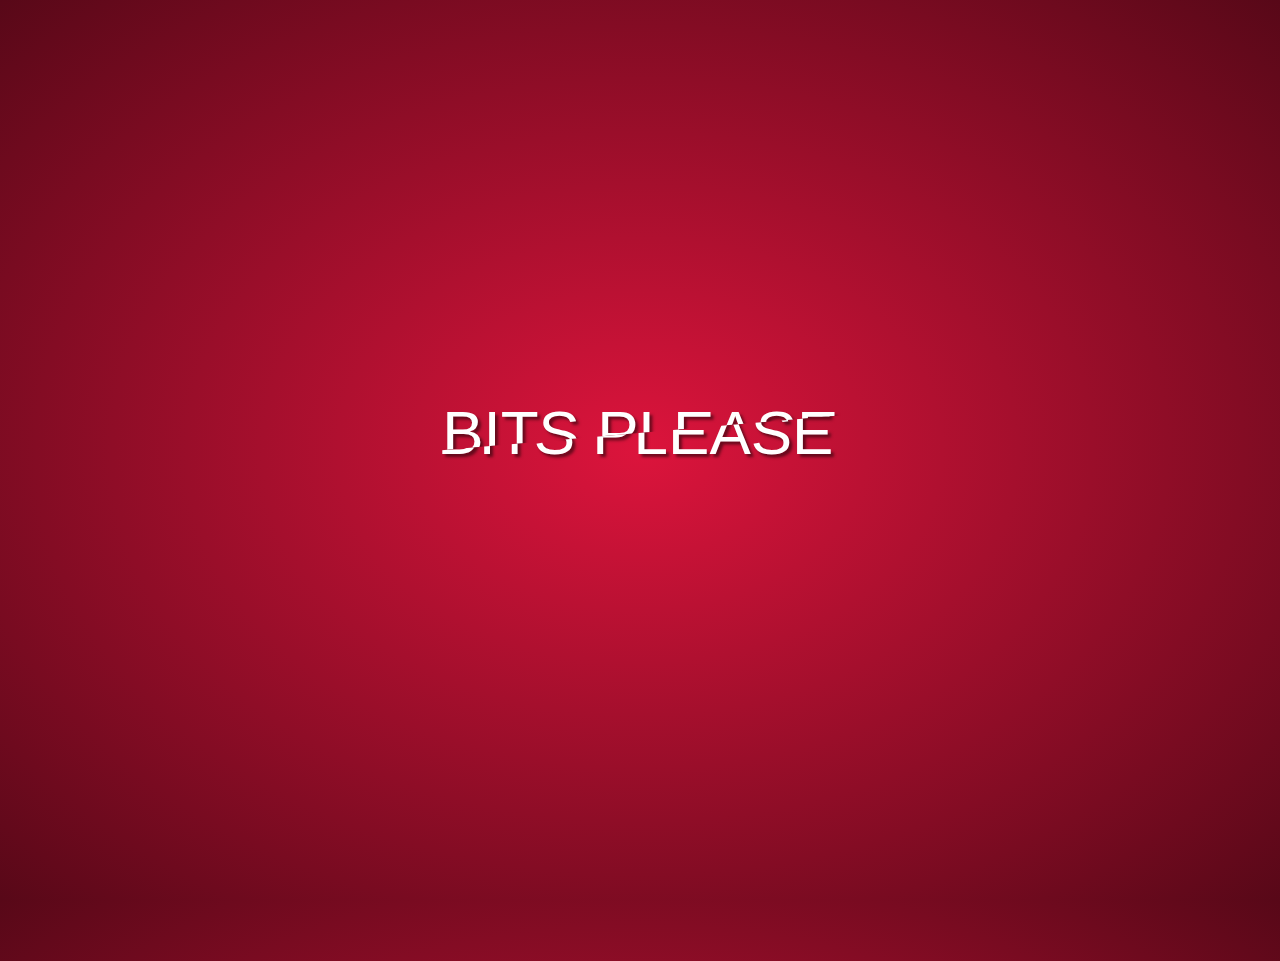
<file: about.html>
<html>
<head><title>Bits Please</title>
<style >
	html,
body {
  height: 100%;
  overflow: hidden;
}
body {
  -webkit-transform: rotate(-5deg);
  -moz-transform: rotate(-5deg);
  -o-transform: rotate(-5deg);
  -ms-transform: rotate(-5deg);
  transform: rotate(-5deg);
  background: -webkit-radial-gradient(center, #dc143c, #580818);
  background: -moz-radial-gradient(center, #dc143c, #580818);
  background: -o-radial-gradient(center, #dc143c, #580818);
  background: -ms-radial-gradient(center, #dc143c, #580818);
  background: radial-gradient(center, #dc143c, #580818);
}
.slashed {
  position: absolute;
  top: 0;
  left: 0;
  right: 0;
  bottom: 0;
  text-shadow: 3px 3px 3px rgba(0,0,0,0.5);
}
.slashed .top,
.slashed .bot {
  text-align: center;
  font: 62px/100px arial;
  text-transform: uppercase;
  text-align: center;
  overflow: hidden;
  color: #fff;
}
.slashed .top:before,
.slashed .bot:before {
  content: attr(title);
  -webkit-transform: rotate(5deg);
  -moz-transform: rotate(5deg);
  -o-transform: rotate(5deg);
  -ms-transform: rotate(5deg);
  transform: rotate(5deg);
}
.slashed .top {
  position: absolute;
  top: 0;
  left: 5px;
  right: 0;
  bottom: 50%;
}
.slashed .top:before {
  position: absolute;
  bottom: -50px;
  left: 0;
  right: 0;
}
.slashed .bot {
  position: absolute;
  top: 50%;
  left: 0;
  right: 5px;
  bottom: 0;
}
.slashed .bot:before {
  position: absolute;
  top: -50px;
  left: 0;
  right: 0;
}
</style>
<title>Bits Please</title>
</head>
<body>
	<a href="link.html">
	<div class="slashed" style="margin-top: -50px">
  <div class="top" title="Bits Please"></div>
  <div class="bot" title="Bits Please"></div>
  </div></a>
  
</div>
</body>
</html>
</file>
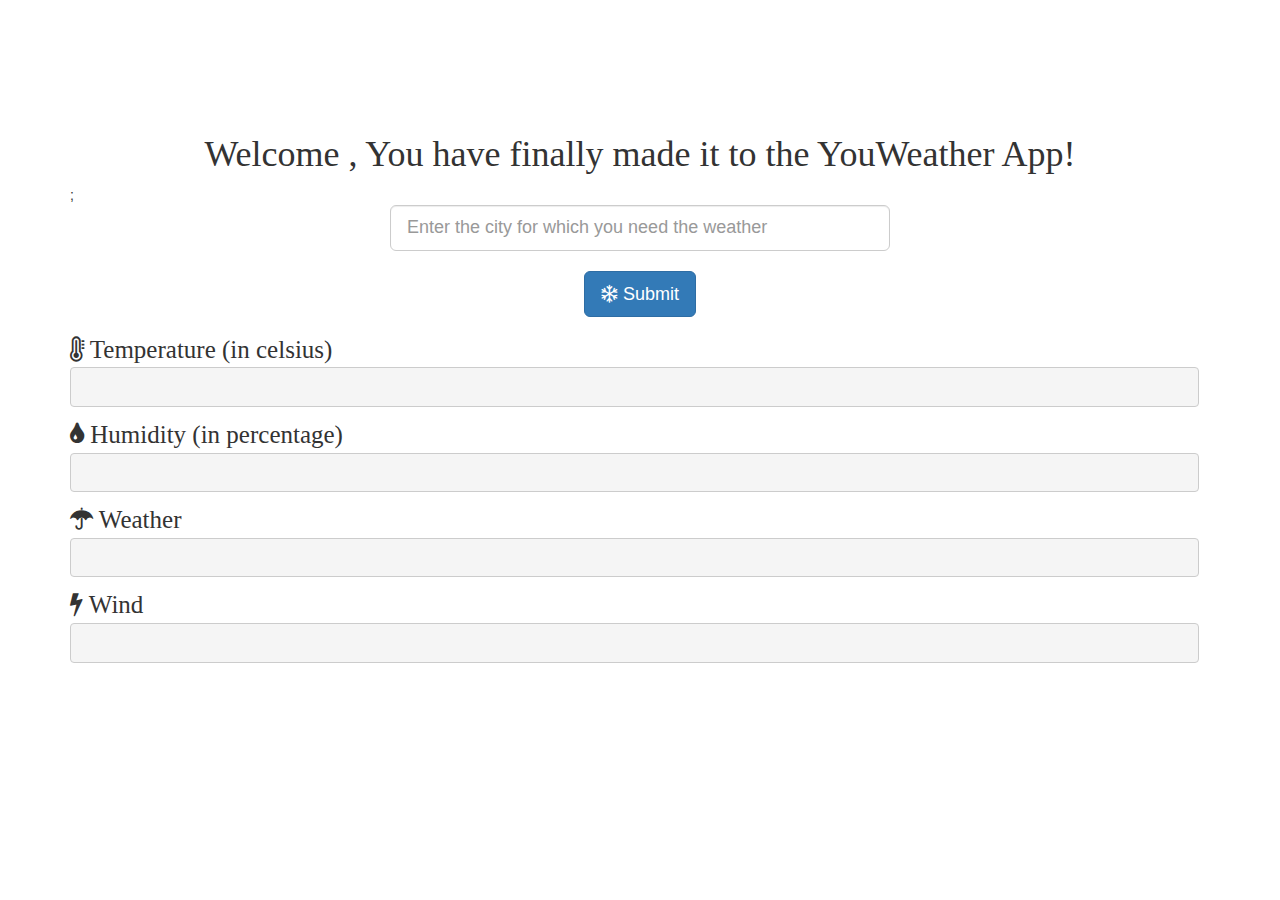
<file: call.html>
<!DOCTYPE html>
<html>
<head>
  <style> 
       body {
  		  -webkit-animation: colorchange 60s infinite; 
 	   animation: colorchange 60s infinite;
	}
 
 
	@-webkit-keyframes colorchange {
 
   	  0%  {background: #33FFF3;}
 	   25%  {background: #78281F;}
 	   50%  {background: #117A65;}
	    75%  {background: #DC7633;}
	    100% {background: #9B59B6;}
	}
 
 
	@keyframes colorchange {
    	 0%  {background: #33FFF3;}
   	 25%  {background: #78281F;}
  	  50%  {background: #117A65;}
  	  75%  {background: #DC7633;}
   	 100% {background: #9B59B6;}
	}   
        .grow:hover
        {
        -webkit-transform: scale(1.3);
        -ms-transform: scale(1.3);
        transform: scale(1.3);
        } 
        .color:hover
        {
          background:#b0e0e6;
        }
        .fade
        {
          opacity:0.5;
        }
        .fade:hover
        {
          opacity:1;
        }
        .circle:hover
        {
        border-radius:1%;
        }
        .pad
        {
         padding-right: 0.3cm;
        }
    </style>
  <title>Weather App</title>
  <meta charset="utf-8">
  <meta name="viewport" content="width=device-width, initial-scale=1">
  <link rel="stylesheet" href="https://cdnjs.cloudflare.com/ajax/libs/font-awesome/4.7.0/css/font-awesome.min.css">
  <link rel="stylesheet" href="https://maxcdn.bootstrapcdn.com/bootstrap/3.3.7/css/bootstrap.min.css">
  <script src="https://ajax.googleapis.com/ajax/libs/jquery/3.1.1/jquery.min.js"></script>
  <script src="https://maxcdn.bootstrapcdn.com/bootstrap/3.3.7/js/bootstrap.min.js"></script></head>
  <body>
  <div class="container color circle" style="margin-top:115px">
  <h1 style="font-family:georgia" align="center">Welcome , You have finally made it to the YouWeather App!</h1>;
  <form>
  <div class="form-group">
    <center><input style="width:500px" type="text" class="form-control input-lg" id="city" placeholder="Enter the city for which you need the weather"></center>
    <br>
    <div class = "grow">
    <center><button type="submit" class="color btn btn-primary btn-lg" id="sub"><i class="fa fa-snowflake-o"></i> Submit</button></center></div>
  </div>
  </form>

  <div class="pad">
  <font style="font-family:tahoma;font-size:25px"> <i class="fa fa-thermometer"></i> Temperature (in celsius)<center><pre style="align:center" id="p1" width="5"> </pre></center></font>
  <font style="font-family:tahoma;font-size:25px"> <i class="fa fa-tint"></i> Humidity (in percentage)<center><pre style="align:center" id="p2" width="5"> </pre></center></font>
  <font style="font-family:tahoma;font-size:25px"> <i class="fa fa-umbrella"></i> Weather<center><pre style="align:center" id="p3" width="5"> </pre></center></font>
  <font style="font-family:tahoma;font-size:25px"> <i class="fa fa-flash"></i> Wind<center><pre style="align:center" id="p4" width="5"> </pre></center></font>
  </div>
  <br><br>
  </div>
  <script src="f.js"></script>
</body>
</html>
</file>
